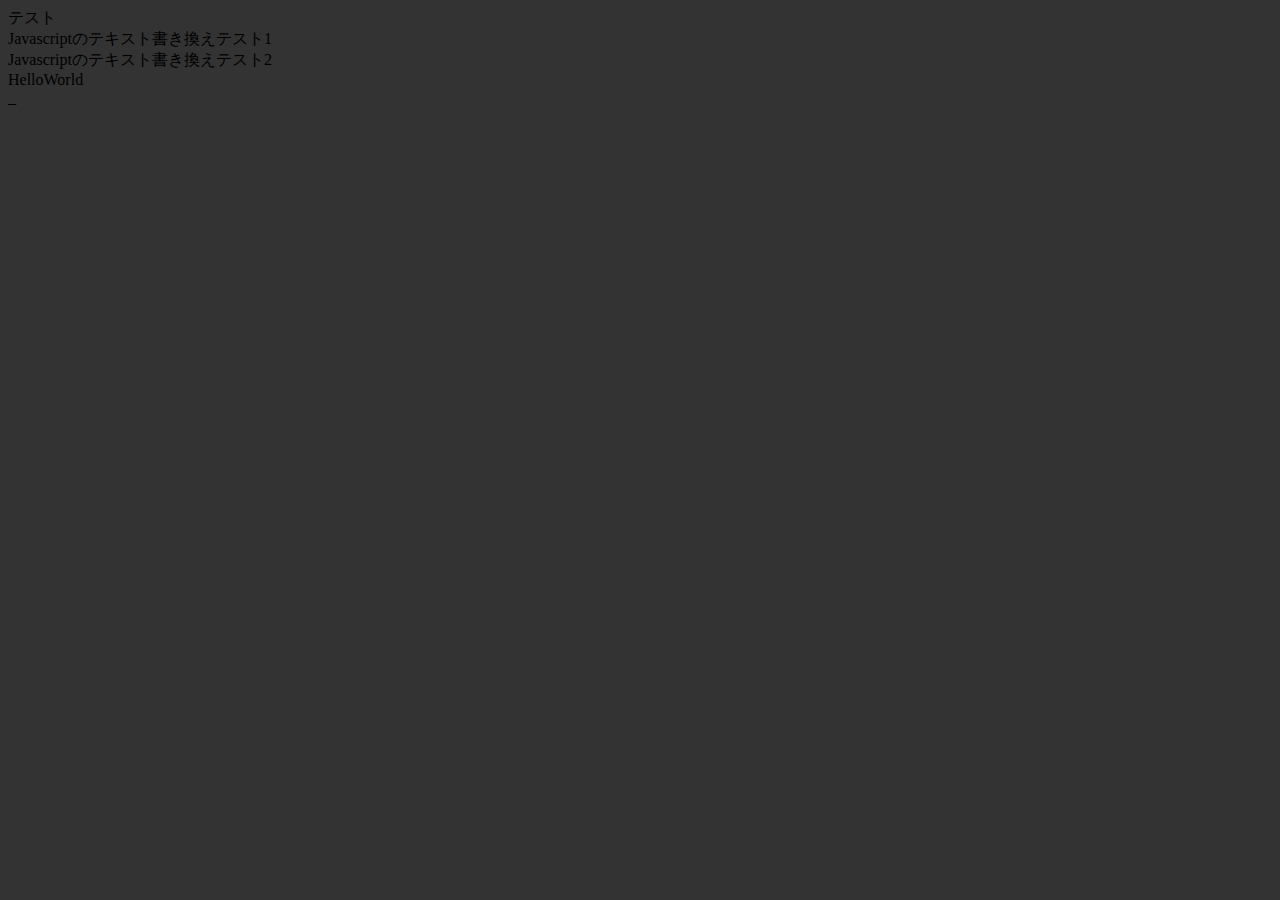
<file: website/test.html>
<!DOCTYPE html>
<html lang="en">
<head>
    <head>
        <meta charset="UTF-8">
        <meta name="viewport" content="width=device-width, initial-scale=1.0">
        <title>Natsumi Nagano Homework</title>
        <meta name="description" content="ディスクリプション">
        <link rel="preconnect" href="https://fonts.googleapis.com">
        <link rel="preconnect" href="https://fonts.gstatic.com" crossorigin>
        <link href="https://fonts.googleapis.com/css2?family=Noto+Sans+JP&display=swap" rel="stylesheet"> 
        <link rel="preconnect" href="https://fonts.googleapis.com">
        <link rel="preconnect" href="https://fonts.gstatic.com" crossorigin>
        <link href="https://fonts.googleapis.com/css2?family=Noto+Sans+JP:wght@700&display=swap" rel="stylesheet"> 
        
        <link rel="stylesheet" href="./assets/css/study.css">
    
        <link rel="icon" type="image/png" href="./assets/images/favicon/favicon-96x96.png" sizes="96x96" />
        <link rel="icon" type="image/svg+xml" href="./assets/images/favicon/favicon.svg" />
        <link rel="shortcut icon" href="./assets/images/favicon/favicon.ico" />
        <link rel="apple-touch-icon" sizes="180x180" href="./assets/images/favicon/apple-touch-icon.png" />
        <meta name="apple-mobile-web-app-title" content="MyWebSite" />
        <link rel="manifest" href="./assets/images/favicon/site.webmanifest" />
            
    </head>
</head>
<body>
    <div>テスト</div>
    <div class="JsTest">Javascriptのテキスト書き換えテスト1</div>
    <div class="JsTest">Javascriptのテキスト書き換えテスト2</div>
    <div class="JsTest">Javascriptのテキスト書き換えテスト3</div>


    <script src="./assets/js/study.js"></script>
    <script src="./assets/js/section6.js"></script>

</body>
</html>_
</file>
<file: website/assets/css/study.css>
body{
    background-color: rgb(226, 245, 177);
}
</file>
